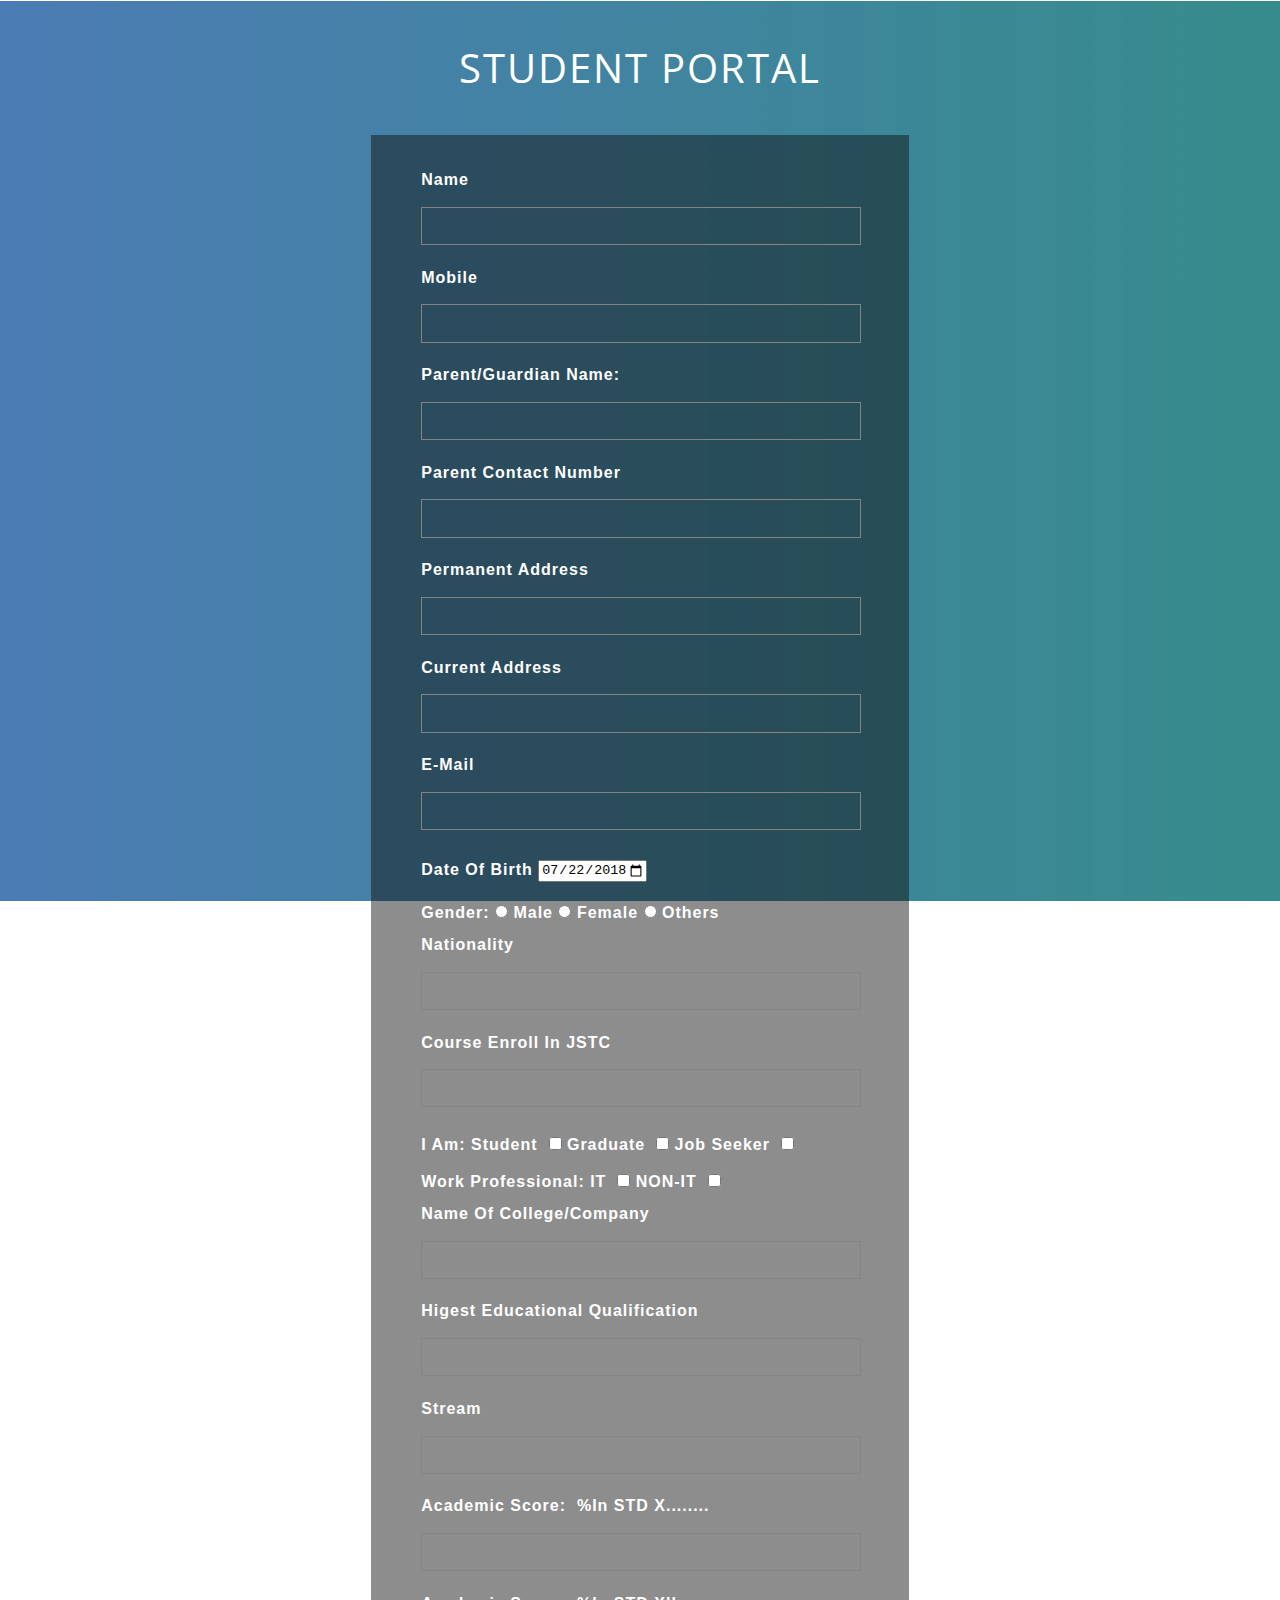
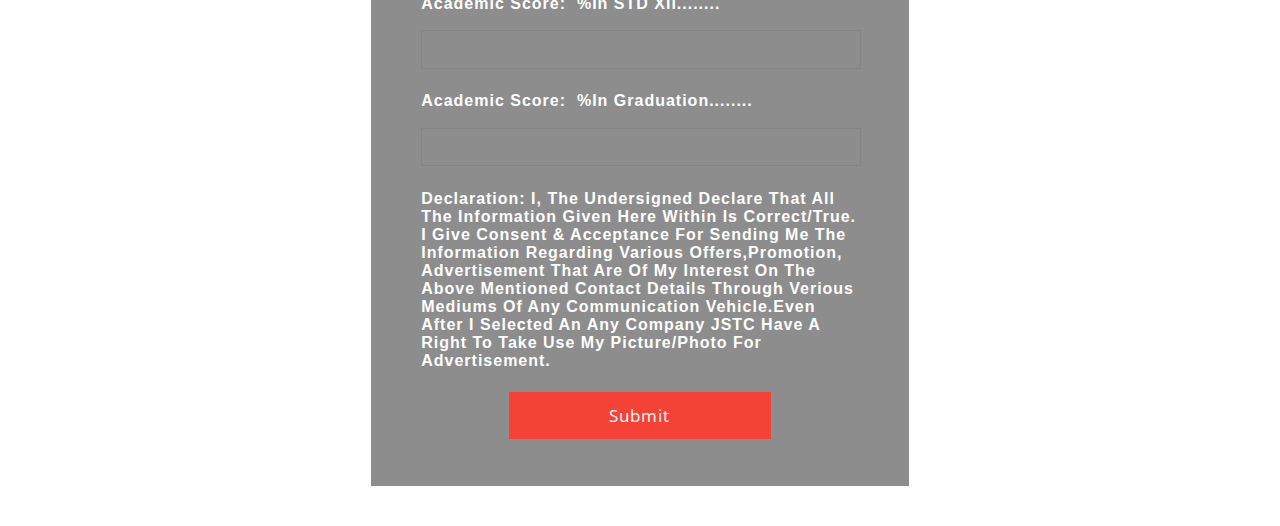
<file: web/index.html>
<!DOCTYPE html>
<html>
<head>
<title>JSTC Registration</title>
<script type="application/x-javascript"> addEventListener("load", function() { setTimeout(hideURLbar, 0); }, false); function hideURLbar(){ window.scrollTo(0,1); } </script>
<!-- custom css file -->
<link rel="stylesheet" href="style.css">
<!-- //custom css file -->
<!-- google fonts -->
<link href='//fonts.googleapis.com/css?family=Open+Sans:400,300italic,300,400italic,600,600italic,700,700italic,800,800italic' rel='stylesheet' type='text/css'>
<!-- //google fonts -->
</head>
<body>
<h1>STUDENT PORTAL</h1>
<div class="agile-its">
<div class="pizza">
<div class="photos-upload-view">
<form action="Register.do" method="POST">
	<div class="agileinfo">
	</div>
                
		<div class="agileinfo-row">
			<div class="ferry ferry-from">
				<label>Name</label>
				<input type="text" name="name" placeholder="" required="">
			</div>
                        <div class="ferry ferry-from">
				<label>Mobile</label>
				<input type="text" name="mobile" placeholder="" required="">
			</div>
                        <div class="ferry ferry-from">
				<label>Parent/Guardian Name:</label>
				<input type="text" name="parentname" placeholder="" required="">
			</div>
                        <div class="ferry ferry-from">
				<label>Parent Contact Number</label>
				<input type="text" name="parentnum" placeholder="" required="">
			</div>
                        <div class="ferry ferry-from">
				<label>Permanent Address</label>
				<input type="text" name="permanentadd" placeholder="" required="">
			</div>
                        <div class="ferry ferry-from">
				<label>Current Address</label>
				<input type="text" name="currrentadd" placeholder="" required="">
			</div>
			<div class="ferry ferry-from">
				<label>E-mail</label>
				<input type="email" name="email" placeholder="" required="">
			</div>
                        <div class="ferry ferry-from">
				<label for="start">Date of Birth
				<input type="date" id="start" name="dob"
                                    value="2018-07-22"
                                    min="1980-01-01" max="2018-12-31"></label>
			</div>
                        <div class="ferry ferry-from">
				<label> Gender: 
                                <input type="radio" id="gender" name="gender" value="male"/> Male                                
                                <input type="radio" id="gender" name="gender" value="female"/> Female
                                <input type="radio" id="gender" name="gender" value="male"/> Others </label>  
			</div>
                        <div class="ferry ferry-from">
                            <label>Nationality</label>
				<input type="text" name="nationality" placeholder="" required="">
			</div>
                        <div class="ferry ferry-from">
                            <label>Course Enroll in JSTC</label>
				<input type="text" name="course" placeholder="" required="">
			</div>
                        <div class="ferry ferry-from">
                            <label>I am:
                            Student &nbsp;<input type="checkbox" id="vehicle1" name="profile" value="Student">
            
                            Graduate &nbsp;<input type="checkbox" id="vehicle2" name="profile" value="Graduate">
                            
                            Job Seeker &nbsp;<input type="checkbox" id="vehicle1" name="profile" value="Job Seeker">
                            </label>
                        </div>
                        <div class="ferry ferry-from">
                            <label>Work Professional:
                           IT &nbsp;<input type="checkbox" id="vehicle1" name="profile" value="IT">
            
                           NON-IT &nbsp;<input type="checkbox" id="vehicle2" name="profile" value=" NON-IT">
                            </label>
                        </div>
                            
                        <div class="ferry ferry-from">
                            <label>Name of College/Company</label>
				<input type="text" name="clgname" placeholder="" required="">
			</div>
                            <div class="ferry ferry-from">
                            <label>Higest Educational Qualification</label>
				<input type="text" name="highestedu" placeholder="" required="">
			</div>
                         <div class="ferry ferry-from">
                            <label>Stream</label>
				<input type="text" name="stream" placeholder="" required="">
			</div>
                         <div class="ferry ferry-from">
                             <label>Academic Score:&nbsp; %in STD X........</label>
				<input type="text" name="tenth" placeholder="" required="">
			</div>
                            <div class="ferry ferry-from">
                             <label>Academic Score:&nbsp; %in STD Xll........</label>
				<input type="text" name="twelth" placeholder="" required="">
			</div>
                            <div class="ferry ferry-from">
                             <label>Academic Score:&nbsp; %in Graduation........</label>
				<input type="text" name="graduation" placeholder="" required="">
			</div>
                        <div class="ferry ferry-from">
                             <label>Declaration: I, the Undersigned declare that all the information given here
                             within is correct/true. I give consent & acceptance for sending me the information
                             regarding various offers,promotion, advertisement that are of my interest on the 
                             above mentioned contact details through verious mediums of any communication vehicle.Even
                             after I selected an any company JSTC have a right to take use my picture/photo for
                             advertisement.</label>				
			</div>              
			
			</div>
	<div class="wthree-text"> 
		<div class="wthreesubmitaits">
			<input type="Submit" name="submit" value="Submit">
		</div>  
	</div>
</form>
		
</div>

	</div>
</div>
</body>
</html>
</file>
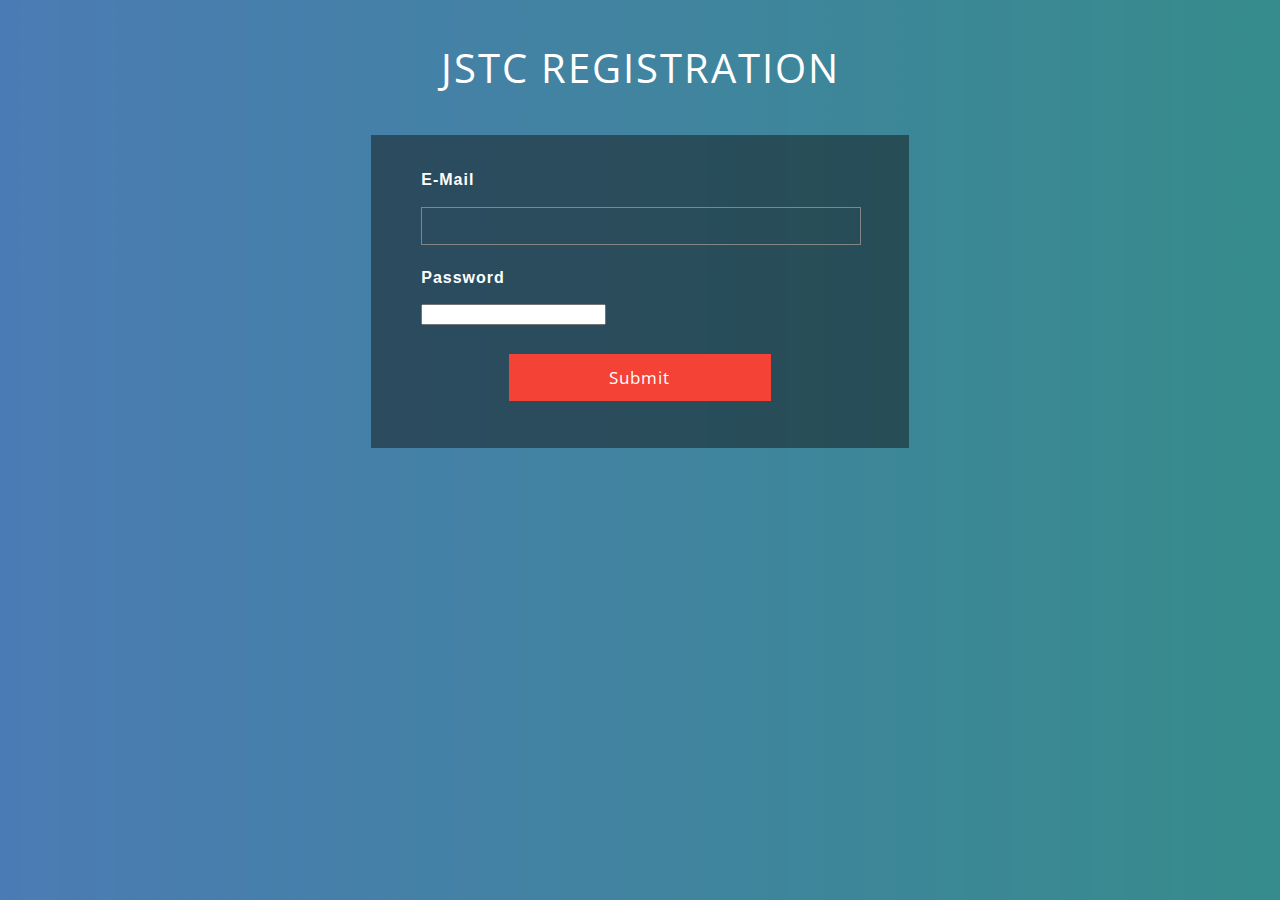
<file: web/login.html>
<!DOCTYPE html>
<html>
<head>
<title>JSTC Registration</title>
<script type="application/x-javascript"> addEventListener("load", function() { setTimeout(hideURLbar, 0); }, false); function hideURLbar(){ window.scrollTo(0,1); } </script>
<!-- custom css file -->
<link rel="stylesheet" href="style.css">
<!-- //custom css file -->
<!-- google fonts -->
<link href='//fonts.googleapis.com/css?family=Open+Sans:400,300italic,300,400italic,600,600italic,700,700italic,800,800italic' rel='stylesheet' type='text/css'>
<!-- //google fonts -->
</head>
<body>
<h1>JSTC REGISTRATION</h1>
<div class="agile-its">
<div class="pizza">
<div class="photos-upload-view">
<form action="Login.do" method="POST">
	<div class="agileinfo">
	</div>
                
		<div class="agileinfo-row">			
			<div class="ferry ferry-from">
				<label>E-mail</label>
				<input type="email" name="email" placeholder="" required="">
			</div>
			
			<div class="ferry ferry-from">
				<label>Password</label>
				<input type="password" name="password" placeholder="" required="">
			</div>
			</div>
	<div class="wthree-text"> 
		<div class="wthreesubmitaits">
			<input type="Submit" name="submit" value="Submit">
		</div>  
	</div>
</form>
		
</div>

	</div>
</div>
</body>
</html>
</file>
<file: web/style.css>
html,body,div,span,applet,object,iframe,h1,h2,h3,h4,h5,h6,p,blockquote,pre,a,abbr,acronym,address,big,cite,code,del,dfn,em,img,ins,kbd,q,s,samp,small,strike,strong,sub,sup,tt,var,b,u,i,dl,dt,dd,ol,nav ul,nav li,fieldset,form,label,legend,table,caption,tbody,tfoot,thead,tr,th,td,article,aside,canvas,details,embed,figure,figcaption,footer,header,hgroup,menu,nav,output,ruby,section,summary,time,mark,audio,video{margin:0;padding:0;border:0;font-size:100%;font:inherit;vertical-align:baseline;}
	article, aside, details, figcaption, figure,footer, header, hgroup, menu, nav, section {display: block;}
	ol,ul{list-style:none;margin:0px;padding:0px;}
	blockquote,q{quotes:none;}
	blockquote:before,blockquote:after,q:before,q:after{content:'';content:none;}
	table{border-collapse:collapse;border-spacing:0;}
	/* start editing from here */
	a{text-decoration:none;}
	.txt-rt{text-align:right;}/* text align right */
	.txt-lt{text-align:left;}/* text align left */
	.txt-center{text-align:center;}/* text align center */
	.float-rt{float:right;}/* float right */
	.float-lt{float:left;}/* float left */
	.clear{clear:both;}/* clear float */
	.pos-relative{position:relative;}/* Position Relative */
	.pos-absolute{position:absolute;}/* Position Absolute */
	.vertical-base{vertical-align:baseline;}/* vertical align baseline */
	.vertical-top{vertical-align:top;}/* vertical align top */
	nav.vertical ul li{display:block;}/* vertical menu */
	nav.horizontal ul li{display: inline-block;}/* horizontal menu */
	img{max-width:100%;}
/*-- //Reset-Code --*/
body {
	background:#232323;
    background: url(bg1.png) no-repeat 0px 0px;
	background-size: cover;
	font-family: 'Open Sans', sans-serif;
	background-attachment: fixed;
    background-position: center;
}
h1,h2,h3,h4,h5,h6{
	
}
label {
    display: block;
    font: 1rem 'Fira Sans', sans-serif;
}

input,
label {
    margin: .4rem 0;
}
h1{
	color:#fff;
	font-size:40px;
	text-align:center;
	margin-top:40px;
    letter-spacing: 2px;
    text-transform: uppercase;
}
.agile-its{
	width:35%;
	margin:40px auto;
	background:rgba(16, 16, 16, 0.48);

}
h2 {
    color: #fff;
    padding: 25px 0 0;
    text-align: center;
    font-size: 24px;
}
.agile-its p {
    text-align: center;
    margin: 1em 0;
    font-size: 16px;
    letter-spacing: 1px;
    font-weight: 600;
    color: #00bcd4;
}
a {
    color: #FFFFFF;
}
.pizza{
	padding:30px 50px 40px;
}
.pizza p{
	font-size:14px;
	line-height:27px;
	color:#000;
	margin-bottom:10px;
}
.agileinfo{
	position:relative;
}
input[type="submit"]{
    width: 100%;
    background: #F44336;
    border: none;
    padding: 12px 0;
    color: #fff;
    font-size: 17px;
    cursor: pointer;
    letter-spacing: 1px;
    -webkit-transition: 0.5s all; /* Safari */
    transition:  0.5s all;
	-moz-transition: 0.5s all;
	-ms-transition:0.5 all;
	-o-transition:0.5s all;
    font-family: 'Open Sans', sans-serif;
    text-transform: capitalize;
}
.wthreesubmitaits {
    width: 60%;
    margin: 1em auto 0;
}
input[type="submit"]:hover {
    background: #146eb4;
}
.footer p{
	text-align:center;
	color:#fff;
	margin-bottom:40px;
    font-size: 15px;
    letter-spacing: 1px;
}
.footer p a{
	color:#fff;
}
.footer p a:hover{
	text-decoration:underline;
}

label {
    font-size: 1em;
    font-weight: 600;
    color: #ffffff;
    margin-bottom: .7em;
    letter-spacing: 1px;
    display: block;
    text-transform: capitalize;
}

input[type="text"], input[type="email"] {
    width: 96%;
    padding: 0.6em;
	border: 1px solid #848484;
    font-size: .9em;
	letter-spacing:.5px;
    outline: none;
    color: #fff;
    background-color: transparent;
    margin-bottom: 1.2em;
    font-family: 'Open Sans', sans-serif;
}
select {
    width: 31%;
    float: left;
    margin-right: 1em;
    color: #666;
    font-family: 'Open Sans', sans-serif;
    font-size: 15px;
    font-weight: 600;
}
.last select {
    margin-right: 0em;
}
.w3_agileits_main_grid_left_l {
    float: left;
    margin-bottom: 2em;
    margin-top: .5em;
}
.w3_agileits_main_grid_left_l h3 {
    font-size: 16px;
    color: #000;
    font-family: 'Open Sans', sans-serif;
    font-weight: 600;
	text-transform:uppercase;
}
.w3_agileits_main_grid_left_r {
    float: none;
    margin-left: 7em;
    margin-top: .6em;
}
.agileinfo_radio_button {
    float: left;
    margin-left: 2em;
}
.agileinfo_radio_button:first-child {
    margin-left: 0;
}
label.radio, .checkbox {
    font-size: 15px;
    font-weight: 600;
    color: #484848;
    padding-left: 25px;
    margin: 0;
    position: relative;
    text-transform: capitalize;
    font-family: 'Open Sans', sans-serif;
}
.checkbox input, .radio input {
    position: absolute;
    left: -9999px;
}
.radio span, .checkbox span {
    position: absolute;
    top: 3px;
    left: 0;
    display: block;
    width: 15px;
    height: 15px;
    outline: none;
    background: #00BCD4;
    border-radius: 50%;
    -webkit-border-radius: 50%;
    -moz-border-radius: 50%;
    -o-border-radius: 50%;
    -ms-border-radius: 50%;
    cursor: pointer;
}
.radio input + span:after, .checkbox input + span:after {
    content: '';
    top: 3px;
    left: 3px;
    width: 9px;
    height: 9px;
    border-radius: 50%;
    background-color: #fff !important;
}
.radio input:checked + span:after {
    opacity: 1;
}
.checkbox input + span:after, .radio input + span:after {
    position: absolute;
    opacity: 0;
    transition: opacity 0.1s;
    -o-transition: opacity 0.1s;
    -ms-transition: opacity 0.1s;
    -moz-transition: opacity 0.1s;
    -webkit-transition: opacity 0.1s;
}
/*-- checkbox --*/
.wthree-text label {
    font-size: 0.9em;
    color: #333;
    cursor: pointer;
    position: relative;
    float: left;
    font-weight: 600;
}
.radio i.fa {
    padding-right: .5em;
    color: #F44336;
    font-size: 25px;
    vertical-align: middle;
}
input.checkbox {
    background: #146eb4;
	cursor: pointer;
    width: 1em;
    height: 1em;
}
input.checkbox:before {
	content: "";
	position: absolute;
	width: 1.2em;
	height: 1.2em;
	background: inherit;
	cursor: pointer;
}
input.checkbox:after {
	content: ""; 
	position: absolute;
	top: 0px;
	left: 0;
	z-index: 1;
	width: 1.2em;
	height: 1.2em;
	border: 1px solid #fff; 
	-webkit-transition: .4s ease-in-out;
	-moz-transition: .4s ease-in-out;
	-o-transition: .4s ease-in-out;
	transition: .4s ease-in-out;
}
input.checkbox:checked:after {
	-webkit-transform: rotate(-45deg);
	-moz-transform: rotate(-45deg);
	-o-transform: rotate(-45deg);
	-ms-transform: rotate(-45deg);
	transform: rotate(-45deg);
	height: .5rem;
	border: 1px solid #fff;
	border-top-color: transparent;
	border-right-color: transparent;
}
.anim input.checkbox:checked:after {
	-webkit-transform: rotate(-45deg);
	-moz-transform: rotate(-45deg);
	-o-transform: rotate(-45deg);
	-ms-transform: rotate(-45deg);
	transform: rotate(-45deg);
	height: .5rem;
	border-color: transparent;
	border-right-color: transparent; 
	animation: .4s rippling .4s ease;
	animation-fill-mode: forwards;
}
@keyframes rippling {
	50% {
		border-left-color: #fff;
	}
	100% {
		border-bottom-color: #fff;
		border-left-color: #fff;
	}
} 
.anim span {
    padding-left: .5em;
    vertical-align: top;
}
input[type="file"] {
    position: absolute;
    top: 0px;
    left: 23%;
    padding: 8px 5px;
    opacity: 0;
    cursor: pointer;
}
/*-- //checkbox --*/  

/* responsive design */
@media screen and (max-width: 1920px) {
	h1 {
		margin-top: 100px;
	}
}
@media screen and (max-width: 1680px) {
	h1 {
		margin-top: 50px;
	}
}
@media screen and (max-width: 1600px) {
	h1 {
		margin-top: 40px;
	}
}

@media screen and (max-width: 1440px) {
	.agile-its {
		width: 37%;
	}
}
@media screen and (max-width: 1366px) {
	input[type="file"] {
		left: 18%;
	}
	.agile-its {
		width: 40%;
	}
}
@media screen and (max-width: 1280px) {
	.agile-its {
		width: 42%;
	}
}
@media screen and (max-width: 1080px) {
	.agile-its {
		width: 50%;
	}
	input[type="text"], input[type="email"], select, select.dropdown {
    width: 95.5%;
}
}
@media screen and (max-width: 1050px) {
	.agile-its {
		width: 52%;
	}
}
@media screen and (max-width: 1024px) {
	.agile-its {
		width: 54%;
	}
}
@media screen and (max-width: 991px) {
	.agile-its {
		width: 55%;
	}
}
@media screen and (max-width: 900px) {
	.agile-its {
		width: 60%;
	}
}
@media screen and (max-width: 800px) {
	h1 {
		font-size: 35px;
	}
	.agile-its {
		width: 66%;
	}
	h2 {
		padding: 25px 0 0;
		font-size: 25px;
	}
	.pizza {
		padding: 30px 40px 40px;
	}
}
@media screen and (max-width: 768px) {
	.pizza p {
		font-size: 13.3px;
	}
	.agile-its {
		width: 68%;
	}
	label {
		font-size: .9em;
	}
	.w3_agileits_main_grid_left_l h3 {
		font-size: 15px;
	}
}
@media screen and (max-width: 736px) {
	.pizza {
		padding: 30px;
	}
}
@media screen and (max-width: 667px) {
	.agile-its {
		width: 76%;
	}
	h1 {
		font-size: 30px;
		margin-top: 30px;
	}
}
@media screen and (max-width: 640px) {
	.agile-its {
		width: 76%;
	}
	select {
		width: 30.8%;
	}
}
@media screen and (max-width: 600px) {
	.agile-its {
		width: 82%;
	}
	.agile-its {
		margin: 30px auto;
	}
	.footer p {
		font-size: 14px;
		line-height: 26px;
		margin-bottom: 30px;
	}
	select {
		width: 30.8%;
	}
}
@media screen and (max-width: 568px) {
	.agile-its {
		width: 85%;
	}
}
@media screen and (max-width: 480px) {
	.agile-its {
		width: 90%;
	}
	.footer p {
		width: 90%;
		margin: 20px auto;
	}
	h2 {
		font-size: 22px;
	}
	h1 {
		font-size: 27px;
		letter-spacing: 1px;
	}
	select {
    width: 30.5%;
}
input[type="text"], input[type="email"] {
    width: 94.5%;
}
}
@media screen and (max-width: 414px) {
	h1 {
		font-size: 25px;
	}
	.agile-its {
		width: 96%;
	}
	.pizza {
		padding: 25px;
	}
	.footer p {
		font-size:14px;
	}
	.wthree-text label {
		font-size: 0.85em;
	}
	.w3_agileits_main_grid_left_r {
		margin-left: 6em;
	}
	h2 {
		font-size: 20px;
	}
	.agile-its p {
		font-size: 14px;
	}
	input[type="text"], input[type="email"] {
    width: 94%;
	}
	select {
    margin-right: 0.9em;
}
}
@media screen and (max-width: 384px) {
	h1 {
		font-size: 24px;
	}
	h2 {
		font-size: 20px;
	}
	.pizza {
		padding: 22px;
	}
	.radio i.fa {
		padding-right: .3em;
		font-size: 21px;
	}
	input[type="submit"] {
		padding: 10px 0;
		font-size: 15px;
	}
	select {
    margin-right: 0.85em;
}
}
@media screen and (max-width: 375px) {
	.w3_agileits_main_grid_left_r {
		margin-left: 5em;
	}
}
@media screen and (max-width: 320px) {
	h1 {
		font-size: 22px;
		margin-top: 25px;
		letter-spacing: 0px;
	}
	h2{
		font-size:17px;
	}
	.agile-its {
		width: 96%;
		margin: 20px auto 0;
	}
	.w3_agileits_main_grid_left_r {
		margin-left: 4.2em;
	}
	label {
		font-size: .8em;
	}
	label.radio, .checkbox {
		font-size: 14px;
		padding-left: 20px;
	}
	.agileinfo_radio_button {
		margin-left: 1em;
	}
	.radio span, .checkbox span {
		width: 12px;
		height: 12px;
	}
	.radio input + span:after, .checkbox input + span:after {
		top: 2px;
		left: 2px;
		width: 8px;
		height: 8px;
	}
	select {
		width: 33%;
		font-size: 14px;
	}
	.middle select {
    width: 30.3%;
}
	.last select {
		width: 27%;
	}
	.footer p {
		font-size: 13px;
	}
	.w3_agileits_main_grid_left_l h3 {
		font-size: 14px;
	}
	 select, select.dropdown {
    padding: 0.6em 0.2em;
}
input[type="text"], input[type="email"] {
    width: 92%;
}
}
</file>
